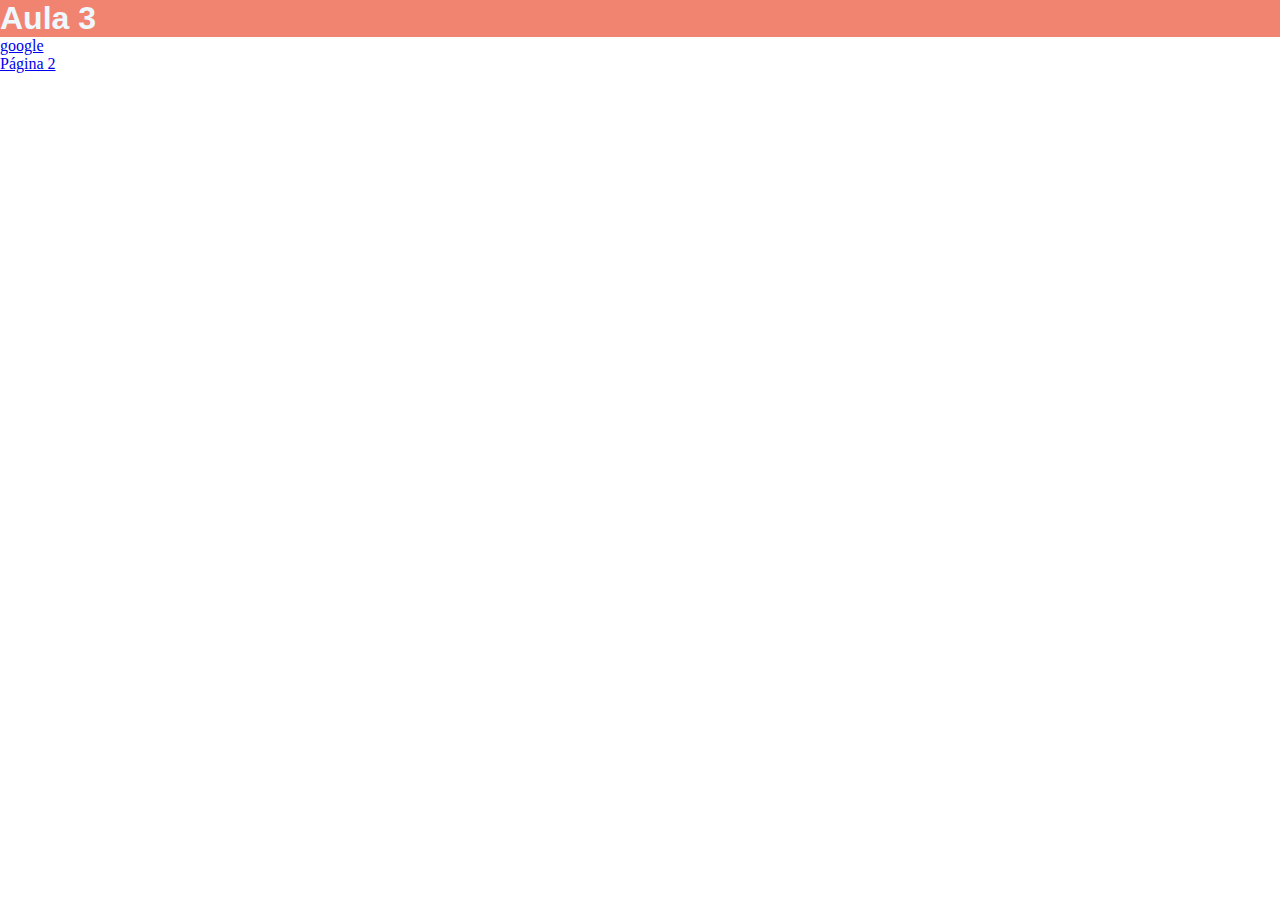
<file: materialDeAula/index.html>
<!DOCTYPE html>
<html lang="en">
<head>
    <meta charset="UTF-8">
    <meta name="viewport" content="width-device-width">
    <title>Aula 3 - Divs, links e Background </title>
    <link rel="stylesheet" href="styles/index.css">
    <link rel="shortcut icon" href="C:\Users\Aluno Tarde\Videos\Isadora Vieira\git\Aula-3---Divs--links-e-background\materialDeAula\images\arvore.png">

</head>

<body>
        <div id="pagina">
        <div id="cabecalho">
            <h1>Aula 3</h1>
        </div>
        <div id="links">
            <a href="https://bard.google.com/?hl=pt-BR" target="_blank"> google</a> <br>
            <a href="pages/pagina2.html" target="_blank">Página 2</a>
        </div>
        <div id="conteudo"></div>
        <div id="rodape"></div>


    </div>



</body>
</html>
</file>
<file: materialDeAula/styles/index.css>
*{
    margin: 0;
    padding: 0;



}


p{
    color:rgb(4, 3, 29)
}

#cabecalho{
    width: 100%;
    height: 70%;
    background-color: rgb(241, 132, 113);
    color: aliceblue;
    font-family: 'Trebuchet MS', 'Lucida Sans Unicode', 'Lucida Grande', 'Lucida Sans', Arial, sans-serif;

}
#conteudo{
    width: 100%;
    height: 70%;
    background-color: rgb(238, 177, 166);
    color: aliceblue;
    font-family: 'Trebuchet MS', 'Lucida Sans Unicode', 'Lucida Grande', 'Lucida Sans', Arial, sans-serif;

}

#pagina{
/* margin 1 valor = todos os lados */
/* margin 2 valores = eixo y (cima e baixo) e eixo x (direita e esquerda)*/
/* margin 4 valores = sentido horário */
    margin: auto;
    /* margin-bottom: 20px; */
}
</file>
